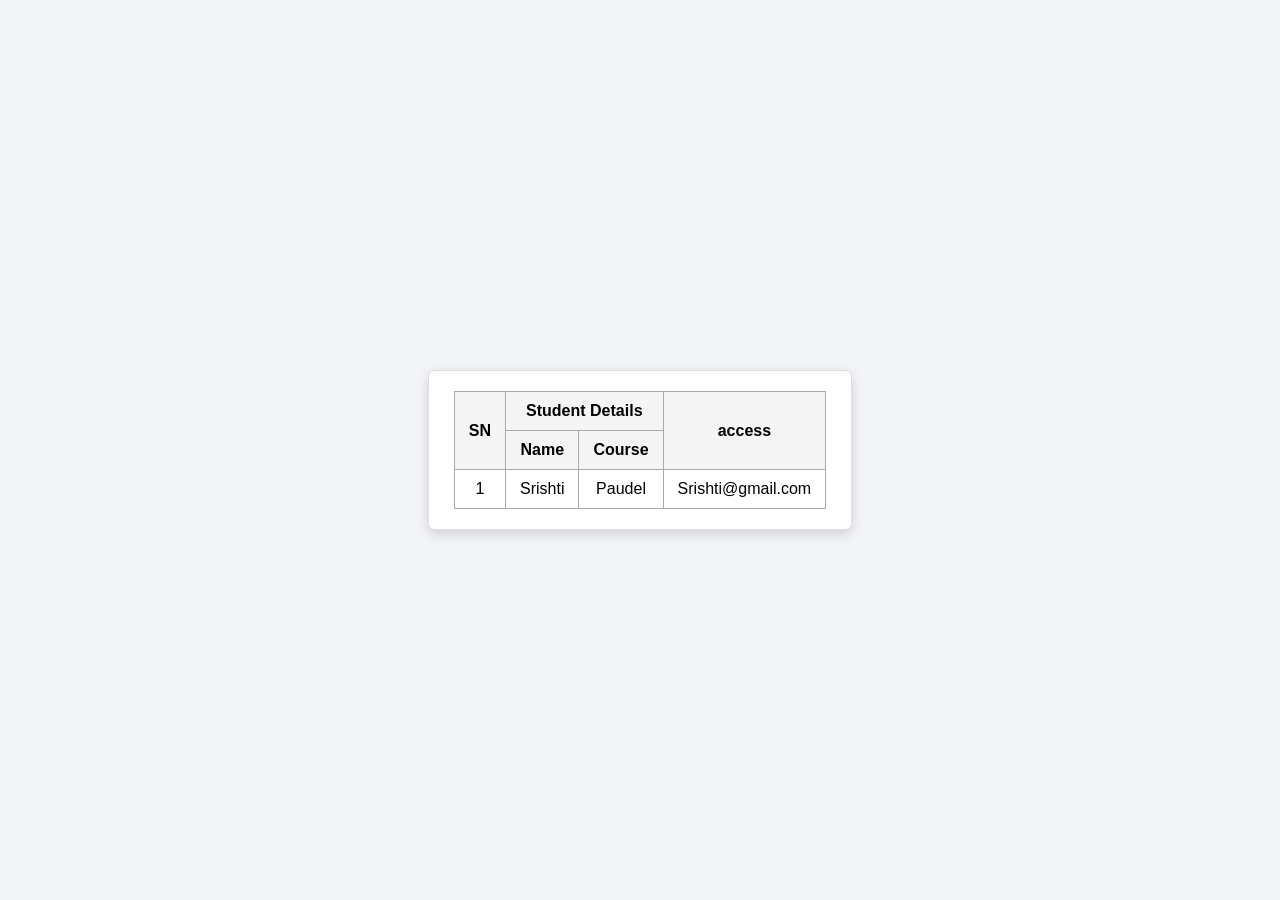
<file: assignment2/assignment2.html>
<!DOCTYPE html>
<html lang="en">
<head>
    <meta charset="UTF-8">
    <meta name="viewport" content="width=device-width, initial-scale=1.0">
    <title>Table creation</title>
    <link rel="stylesheet" href="assignment2.css"/>
  
</head>
<body>
    <div class="container">
      <div id="table">
        <table border="1">
            <tr>
    <th rowspan="2" >SN</th>
     <th colspan="2">Student Details</th>
      <th rowspan="2">access</th>
            </tr>
 

  <tr>
    <th>Name</th>
    <th>Course</th>
  </tr>
 
  <tr>
     <td>1</td>
    <td>Srishti</td>
    <td>Paudel</td>
    <td>Srishti@gmail.com</td>
  </tr>
</table>

        </div>
    </div>
</body>
</html>
</file>
<file: assignment2/assignment2.css>
* {
    margin: 0;
    padding: 0;
    box-sizing: border-box;
}


body {
    min-height: 100vh;
    display: flex;
    justify-content: center;
    align-items: center;
    background-color: #f2f4f7;
    font-family: Arial, Helvetica, sans-serif;
}


#table {
    background-color: #ffffff;
    padding: 20px 25px;
    border: 1px solid #ddd;          
    box-shadow: 0 4px 12px rgba(0,0,0,0.15); 
    border-radius: 6px;
}

table {
    border-collapse: collapse;
    width: 100%;
}


table th,
table td {
    border: 1px solid #aaa;
    padding: 10px 14px;
    text-align: center;
}

table th {
    background-color: #f5f5f5;
    font-weight: bold;
}


table tr:hover td {
    background-color: #f0f8ff;
}
</file>
